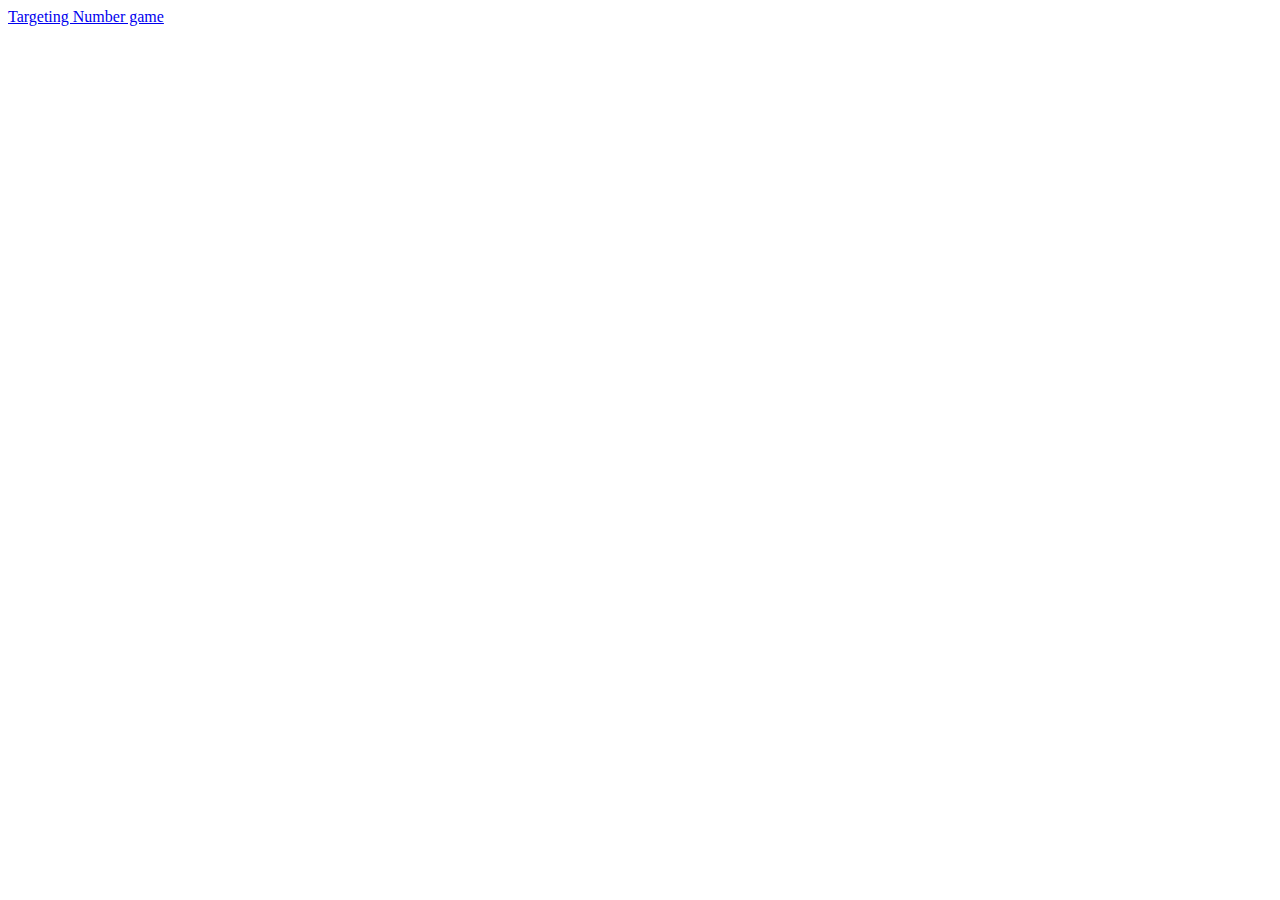
<file: index.html>
<!DOCTYPE html>
    <html lang="ko">
    <head>
        <meta charset="UTF-8">
        <meta http-equiv="X-UA-Compatible" content="IE=edge">
        <meta name="viewport" content="width=device-width, initial-scale=1.0">
        <title>Math Game</title>
    </head>
    <body>
        <a href="./targeting_number/index.html">
            Targeting Number game
        </a>
    </body>
</html>
</file>
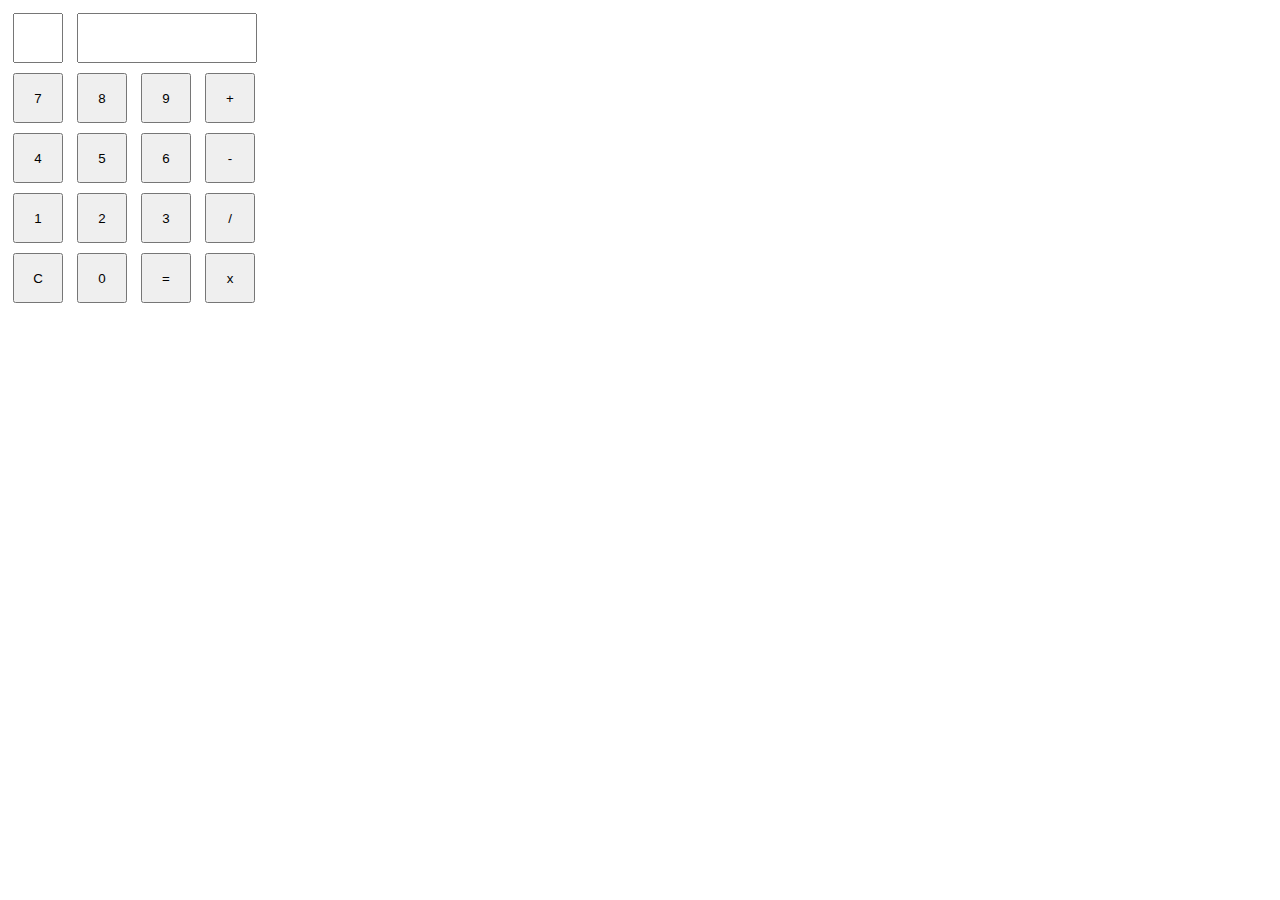
<file: calculator/index.html>
<!DOCTYPE html>
    <html lang="ko">
    <head>
        <meta charset="UTF-8">
        <meta http-equiv="X-UA-Compatible" content="IE=edge">
        <meta name="viewport" content="width=device-width, initial-scale=1.0">
        <title>Calculator</title>
        <link rel="stylesheet" href="style.css">
    </head>
    <body>
        <!--readonly: read only-->
        <input readonly id="operator">
        <input readonly type="number" id="result">
        <div class="row">
            <button id="num-7">7</button>
            <button id="num-8">8</button>
            <button id="num-9">9</button>
            <button id="plus">+</button>
        </div>
        <div class="row">
            <button id="num-4">4</button>
            <button id="num-5">5</button>
            <button id="num-6">6</button>
            <button id="minus">-</button>
        </div>
        <div class="row">
            <button id="num-1">1</button>
            <button id="num-2">2</button>
            <button id="num-3">3</button>
            <button id="divide">/</button>
        </div>
        <div class="row">
            <button id="clear">C</button>
            <button id="num-0">0</button>
            <button id="calculate">=</button>
            <button id="multiply">x</button>
        </div>

        <script type="text/javascript" src="script.js"></script>
        <script type="text/javascript" src="practice.js"></script>
    </body>
</html>
</file>
<file: calculator/style.css>
* {box-sizing: border-box }
#result {width: 180px; height: 50px; margin: 5px; text-align: right}
#operator {width: 50px; height: 50px; margin: 5px; text-align: center}
button {width: 50px; height: 50px; margin: 5px}
</file>
